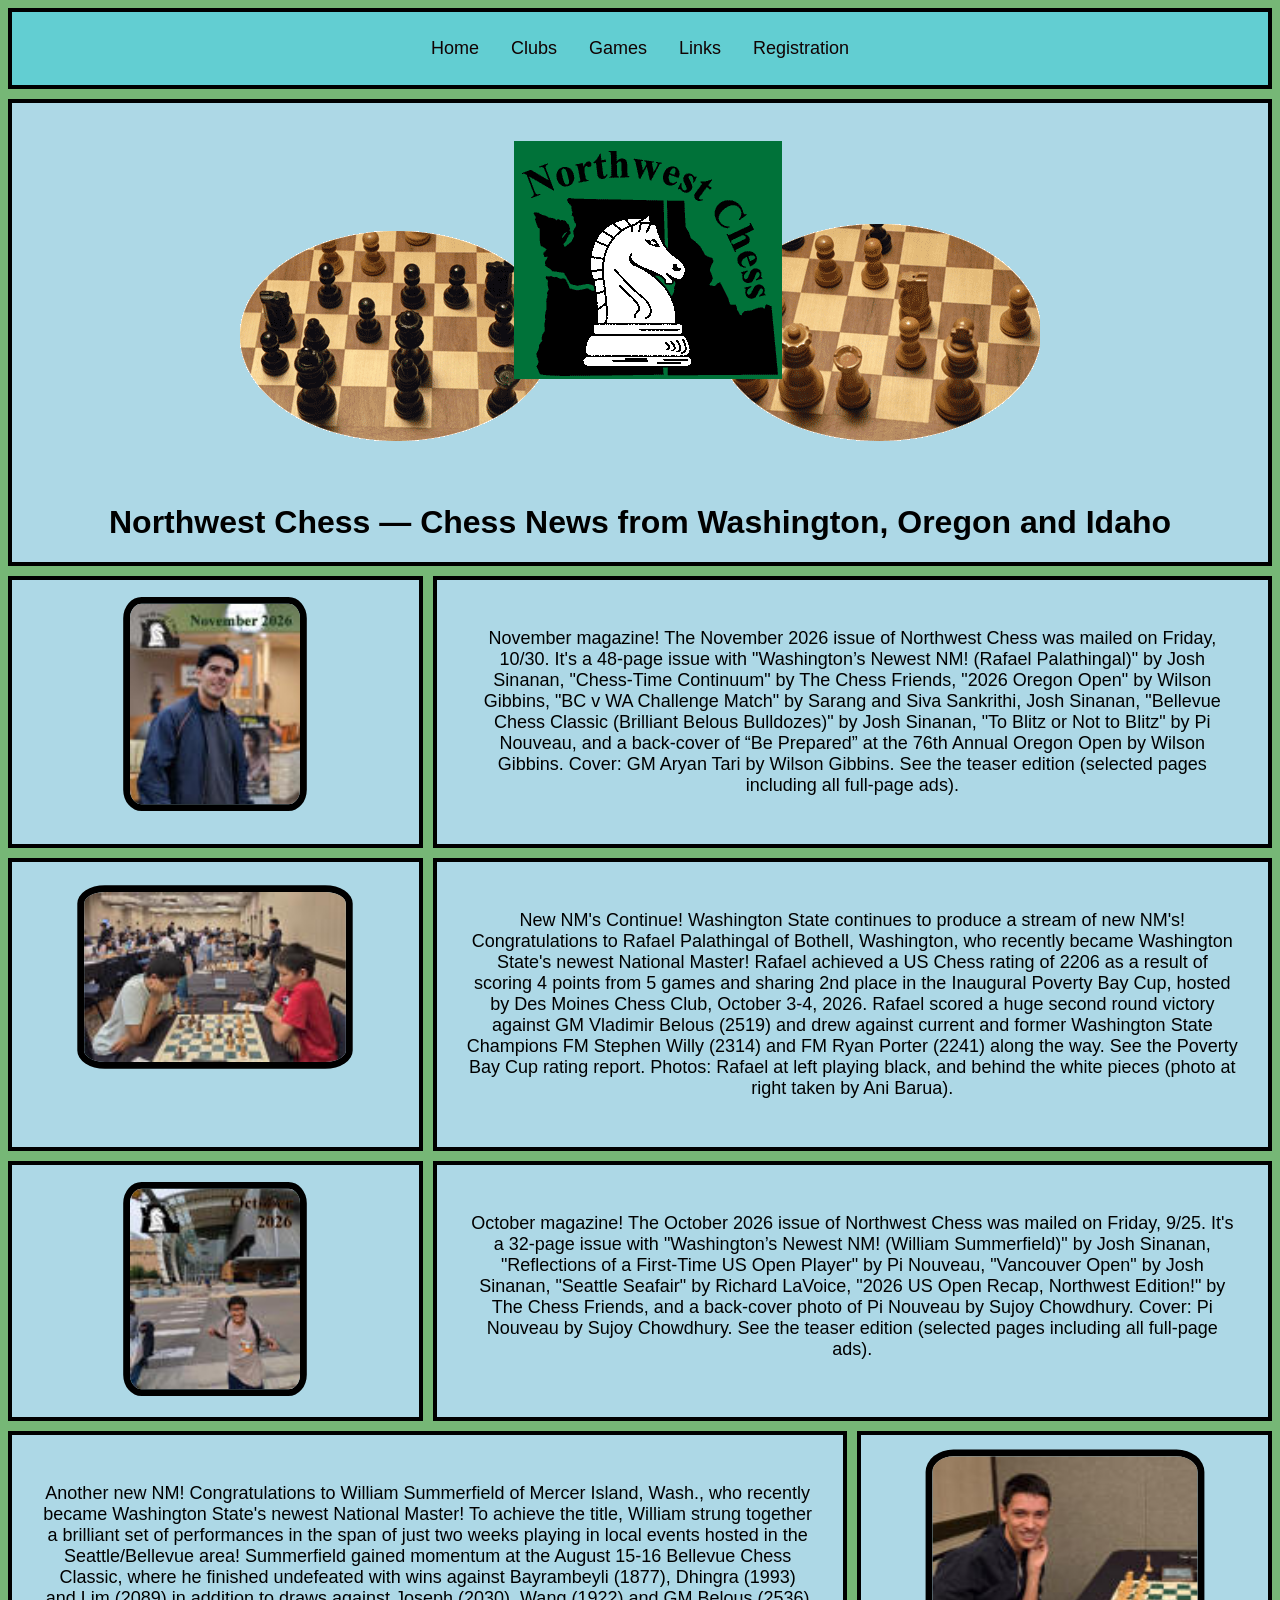
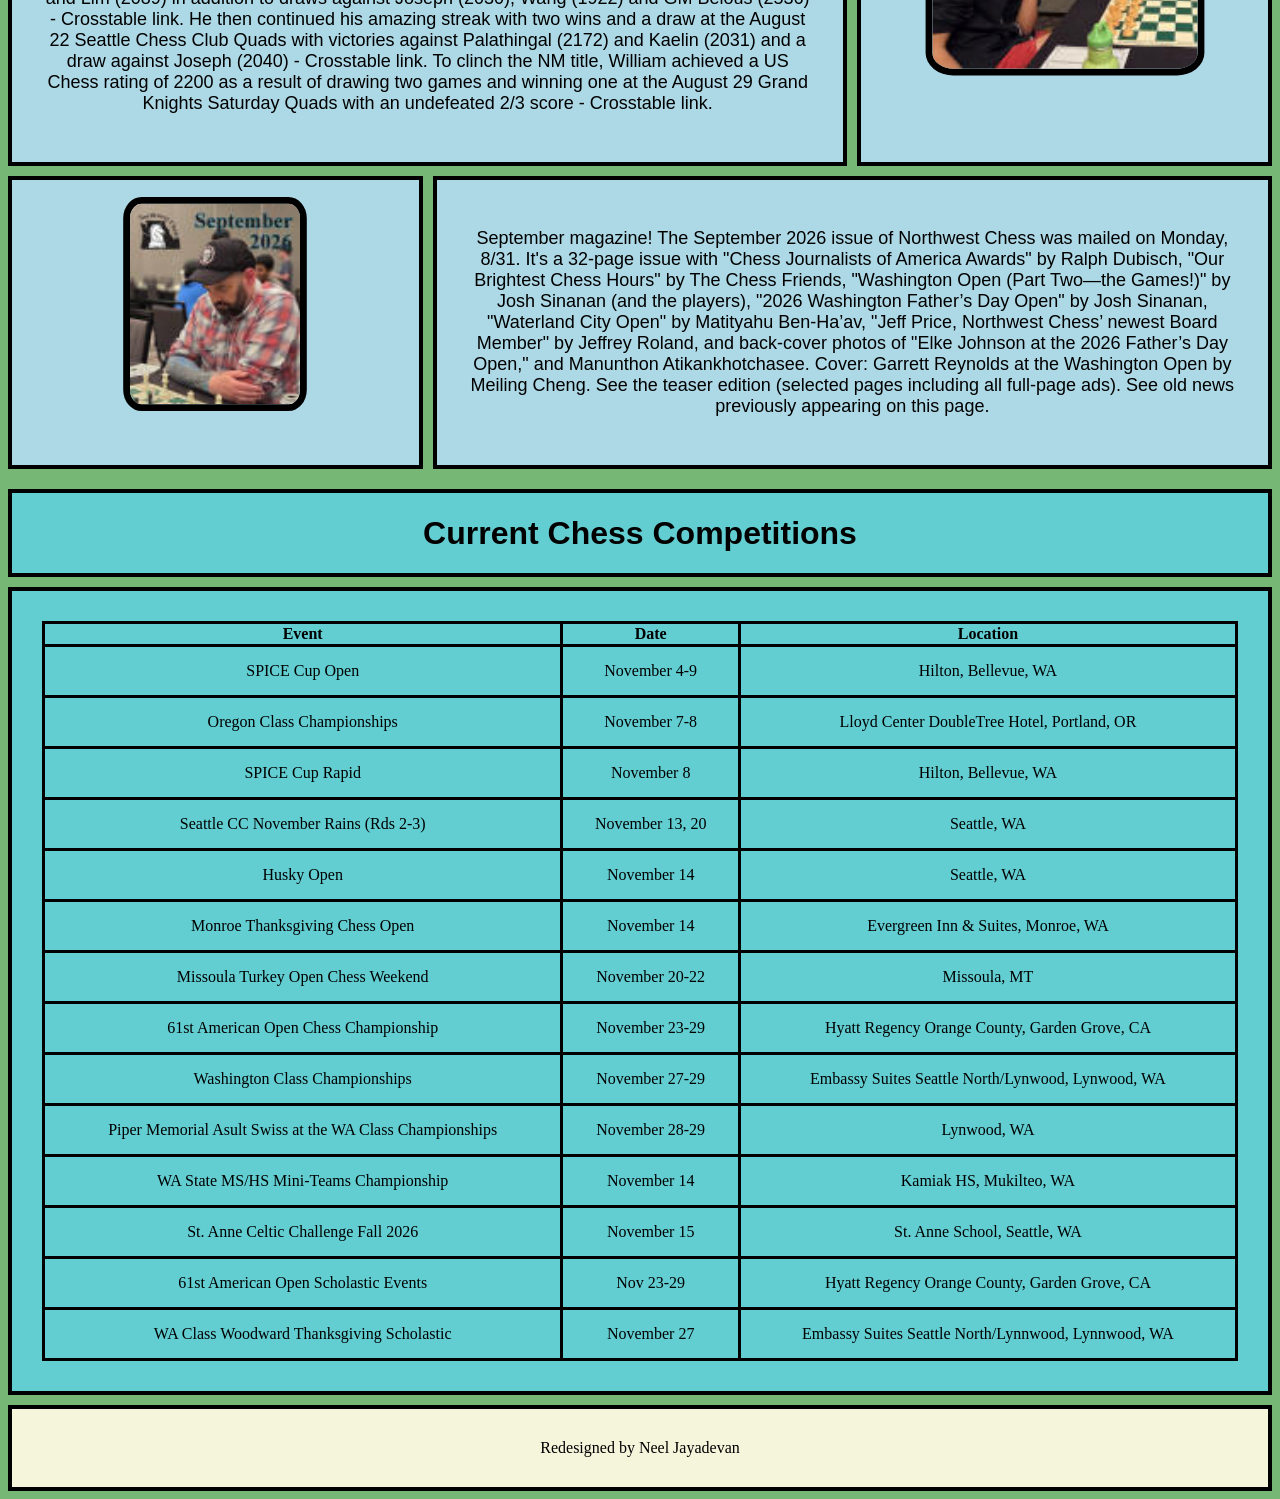
<file: index.html>
<!DOCTYPE html>
<html lang="en">
<head>
    <meta charset="UTF-8">
    <meta name="viewport" content="width=device-width, initial-scale=1.0">
    <title>Welcome to Northwest Chess!</title>
    <link rel="stylesheet" href="css/styleHome.css">
</head>
<body>
    <div class="grid-container">
        <div style="background-color: rgb(98, 206, 210);" class="nav-menu grid-item nav">
            <ul class="nav">
                <li><a href="index.html"><p>Home</p></a></li>
                <li><a href="clubs.html"><p>Clubs</p></a></li>
                <li><a href="games.html"><p>Games</p></a></li>
                <li><a href="links.html"><p>Links</p></a></li>
                <li><a href="registration.html"><p>Registration</p></a></li>
            </ul>
        </div>
        <div class="grid-item main-img"><img class="image1" src="images/NWC_banner.png">
            <h1>Northwest Chess — Chess News from Washington, Oregon and Idaho</h1>
        </div>
        <div class="grid-item main1"><p>November magazine! The November 2026 issue of Northwest Chess was mailed on Friday, 10/30. It's a 48-page issue with "Washington’s Newest NM! (Rafael Palathingal)" by Josh Sinanan, "Chess-Time Continuum" by The Chess Friends, "2026 Oregon Open" by Wilson Gibbins, "BC v WA Challenge Match" by Sarang and Siva Sankrithi, Josh Sinanan, "Bellevue Chess Classic (Brilliant Belous Bulldozes)" by Josh Sinanan, "To Blitz or Not to Blitz" by Pi Nouveau, and a back-cover of “Be Prepared” at the 76th Annual Oregon Open by Wilson Gibbins. Cover: GM Aryan Tari by Wilson Gibbins. See the teaser edition (selected pages including all full-page ads).</p></div>
        <div class="grid-item main2"><p>New NM's Continue! Washington State continues to produce a stream of new NM's! Congratulations to Rafael Palathingal of Bothell, Washington, who recently became Washington State's newest National Master! Rafael achieved a US Chess rating of 2206 as a result of scoring 4 points from 5 games and sharing 2nd place in the Inaugural Poverty Bay Cup, hosted by Des Moines Chess Club, October 3-4, 2026. Rafael scored a huge second round victory against GM Vladimir Belous (2519) and drew against current and former Washington State Champions FM Stephen Willy (2314) and FM Ryan Porter (2241) along the way. See the Poverty Bay Cup rating report. Photos: Rafael at left playing black, and behind the white pieces (photo at right taken by Ani Barua).</p></div>
        <div class="grid-item main3"><p>October magazine! The October 2026 issue of Northwest Chess was mailed on Friday, 9/25. It's a 32-page issue with "Washington’s Newest NM! (William Summerfield)" by Josh Sinanan, "Reflections of a First-Time US Open Player" by Pi Nouveau, "Vancouver Open" by Josh Sinanan, "Seattle Seafair" by Richard LaVoice, "2026 US Open Recap, Northwest Edition!" by The Chess Friends, and a back-cover photo of Pi Nouveau by Sujoy Chowdhury. Cover: Pi Nouveau by Sujoy Chowdhury. See the teaser edition (selected pages including all full-page ads).</p></div>
        <div class="grid-item main4"><p>Another new NM! Congratulations to William Summerfield of Mercer Island, Wash., who recently became Washington State's newest National Master! To achieve the title, William strung together a brilliant set of performances in the span of just two weeks playing in local events hosted in the Seattle/Bellevue area! Summerfield gained momentum at the August 15-16 Bellevue Chess Classic, where he finished undefeated with wins against Bayrambeyli (1877), Dhingra (1993) and Lim (2089) in addition to draws against Joseph (2030), Wang (1922) and GM Belous (2536) - Crosstable link. He then continued his amazing streak with two wins and a draw at the August 22 Seattle Chess Club Quads with victories against Palathingal (2172) and Kaelin (2031) and a draw against Joseph (2040) - Crosstable link. To clinch the NM title, William achieved a US Chess rating of 2200 as a result of drawing two games and winning one at the August 29 Grand Knights Saturday Quads with an undefeated 2/3 score - Crosstable link.</p></div>
        <div class="grid-item main5"><p>September magazine! The September 2026 issue of Northwest Chess was mailed on Monday, 8/31. It's a 32-page issue with "Chess Journalists of America Awards" by Ralph Dubisch, "Our Brightest Chess Hours" by The Chess Friends, "Washington Open (Part Two—the Games!)" by Josh Sinanan (and the players), "2026 Washington Father’s Day Open" by Josh Sinanan, "Waterland City Open" by Matityahu Ben-Ha’av, "Jeff Price, Northwest Chess’ newest Board Member" by Jeffrey Roland, and back-cover photos of "Elke Johnson at the 2026 Father’s Day Open," and Manunthon Atikankhotchasee. Cover: Garrett Reynolds at the Washington Open by Meiling Cheng. See the teaser edition (selected pages including all full-page ads). See old news previously appearing on this page.</p></div>

        <div class="grid-item" style="grid-row: 3; grid-column: 1 / span 1;">
            <img class="sub-images" src="images/image1.jpg" alt="">
        </div>
        <div class="grid-item" style="grid-row: 4; grid-column: 1 / span 1;">
            <img class="sub-images" src="images/image2.jpg" alt="">
        </div>
        <div class="grid-item" style="grid-row: 5; grid-column: 1 / span 1;">
            <img class="sub-images" src="images/image4.jpg" alt="">
        </div>
        <div class="grid-item" style="grid-row: 6; grid-column: 3 / span 1;">
            <img class="sub-images" src="images/image5.jpeg" alt="">
        </div>
        <div class="grid-item" style="grid-row: 7; grid-column: 1 / span 1;">
            <img class="sub-images" src="images/image6.jpg" alt="">
        </div>
        <div class="grid-item headings">
            <h1>Current Chess Competitions</h1>
        </div>
        <div class="grid-item table1">
            <table style="border-collapse: collapse; width: 100%;">
                <tr>
                    <th>Event</th>
                    <th>Date</th>
                    <th>Location</th>
                </tr>
                <tr>
                    <td>SPICE Cup Open</td>
                    <td>November 4-9</td>
                    <td>Hilton, Bellevue, WA</td>
                </tr>
                <tr>
                    <td>Oregon Class Championships</td>
                    <td>November 7-8</td>
                    <td>Lloyd Center DoubleTree Hotel, Portland, OR</td>
                </tr>
                <tr>
                    <td>SPICE Cup Rapid</td>
                    <td>November 8</td>
                    <td>Hilton, Bellevue, WA</td>
                </tr>
                <tr>
                    <td>Seattle CC November Rains (Rds 2-3)</td>
                    <td>November 13, 20</td>
                    <td>Seattle, WA</td>
                </tr>
                <tr>
                    <td>Husky Open</td>
                    <td>November 14</td>
                    <td>Seattle, WA</td>
                </tr>
                <tr>
                    <td>Monroe Thanksgiving Chess Open</td>
                    <td>November 14</td>
                    <td>Evergreen Inn & Suites, Monroe, WA</td>
                </tr>
                <tr>
                    <td>Missoula Turkey Open Chess Weekend</td>
                    <td>November 20-22</td>
                    <td>Missoula, MT</td>
                </tr>
                <tr>
                    <td>61st American Open Chess Championship</td>
                    <td>November 23-29</td>
                    <td>Hyatt Regency Orange County, Garden Grove, CA</td>
                </tr>
                <tr>
                    <td>Washington Class Championships</td>
                    <td>November 27-29</td>
                    <td>Embassy Suites Seattle North/Lynwood, Lynwood, WA</td>
                </tr>
                <tr>
                    <td>Piper Memorial Asult Swiss at the WA Class Championships</td>
                    <td>November 28-29</td>
                    <td>Lynwood, WA</td>
                </tr>
                <tr>
                    <td>WA State MS/HS Mini-Teams Championship</td>
                    <td>November 14</td>
                    <td>Kamiak HS, Mukilteo, WA</td>
                </tr>
                <tr>
                    <td>St. Anne Celtic Challenge Fall 2026</td>
                    <td>November 15</td>
                    <td>St. Anne School, Seattle, WA</td>
                </tr>
                <tr>
                    <td>61st American Open Scholastic Events</td>
                    <td>Nov 23-29</td>
                    <td>Hyatt Regency Orange County, Garden Grove, CA</td>
                </tr>
                <tr>
                    <td>WA Class Woodward Thanksgiving Scholastic</td>
                    <td>November 27</td>
                    <td>Embassy Suites Seattle North/Lynnwood, Lynnwood, WA</td>
                </tr>
            </table>
        </div>
        <div class="footers grid-item">
            <footer>Redesigned by Neel Jayadevan</footer>
        </div>
    </div>
</body>
</html>
</file>
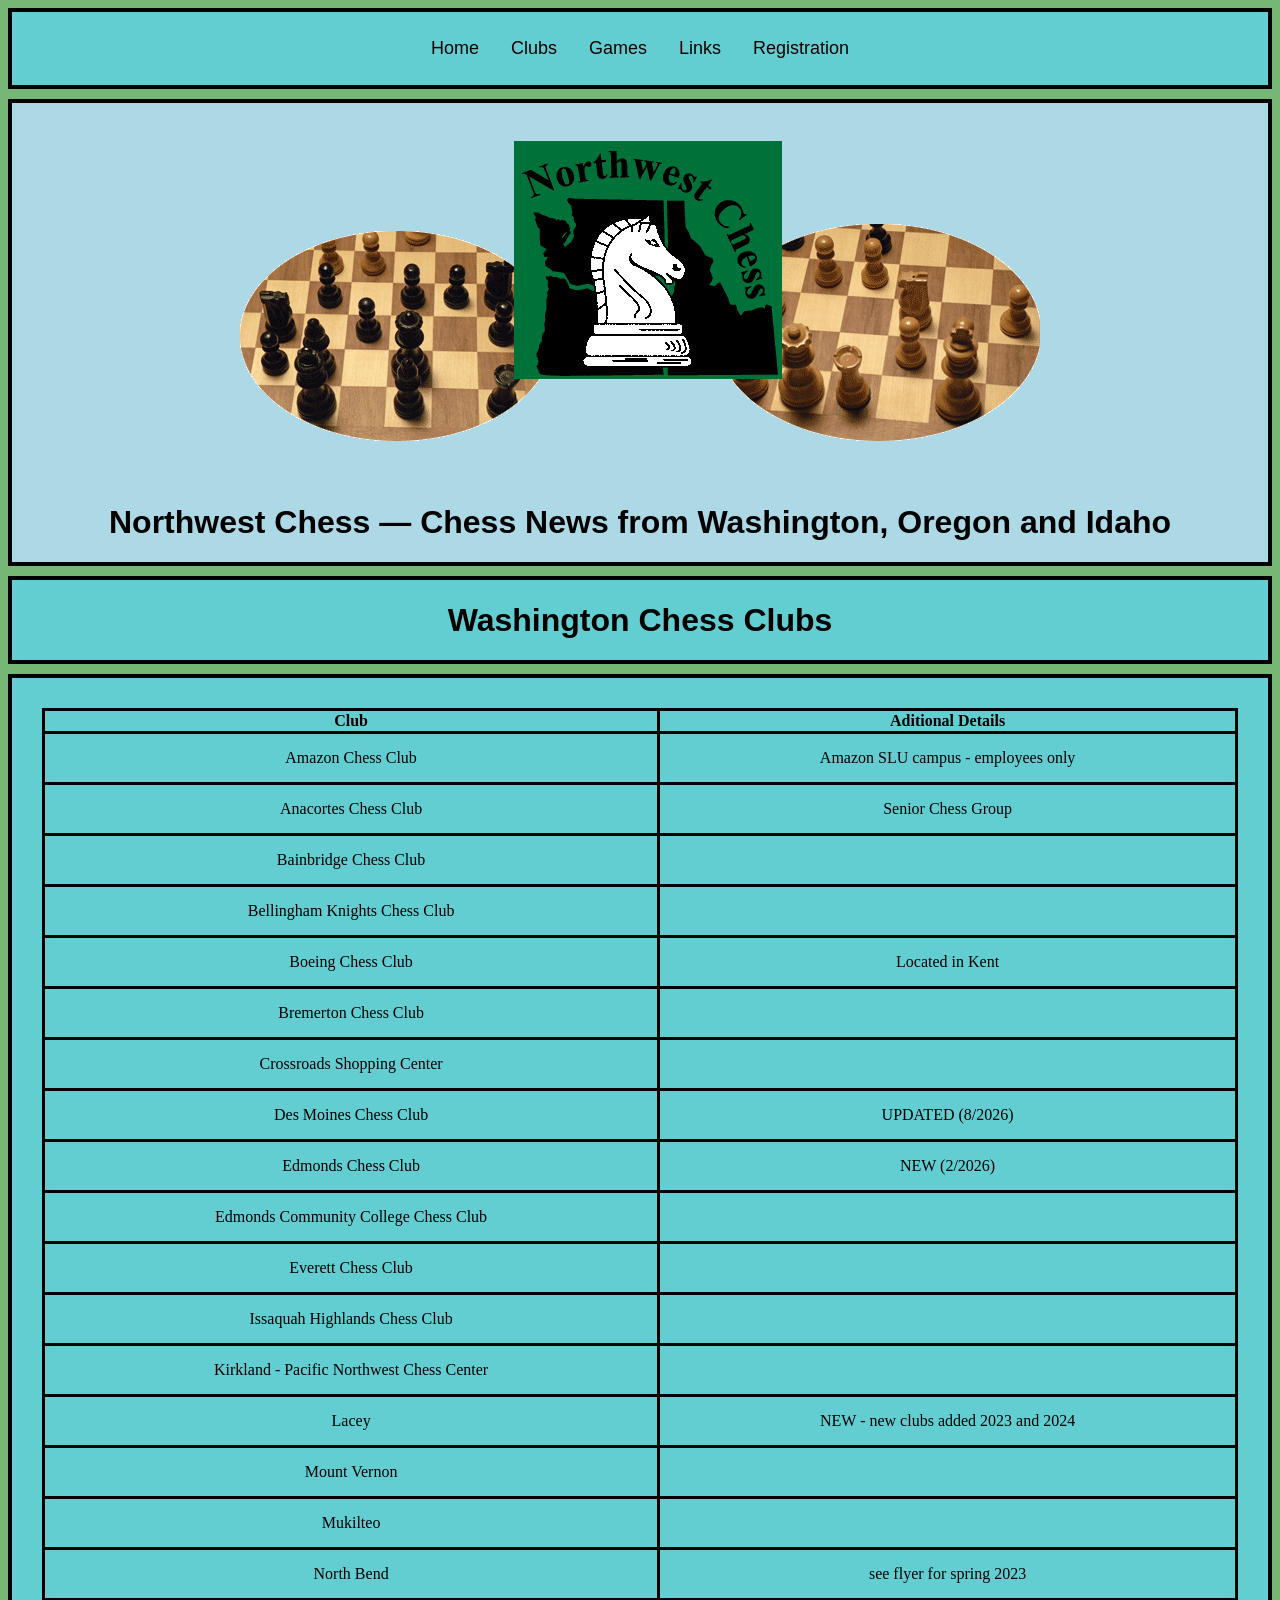
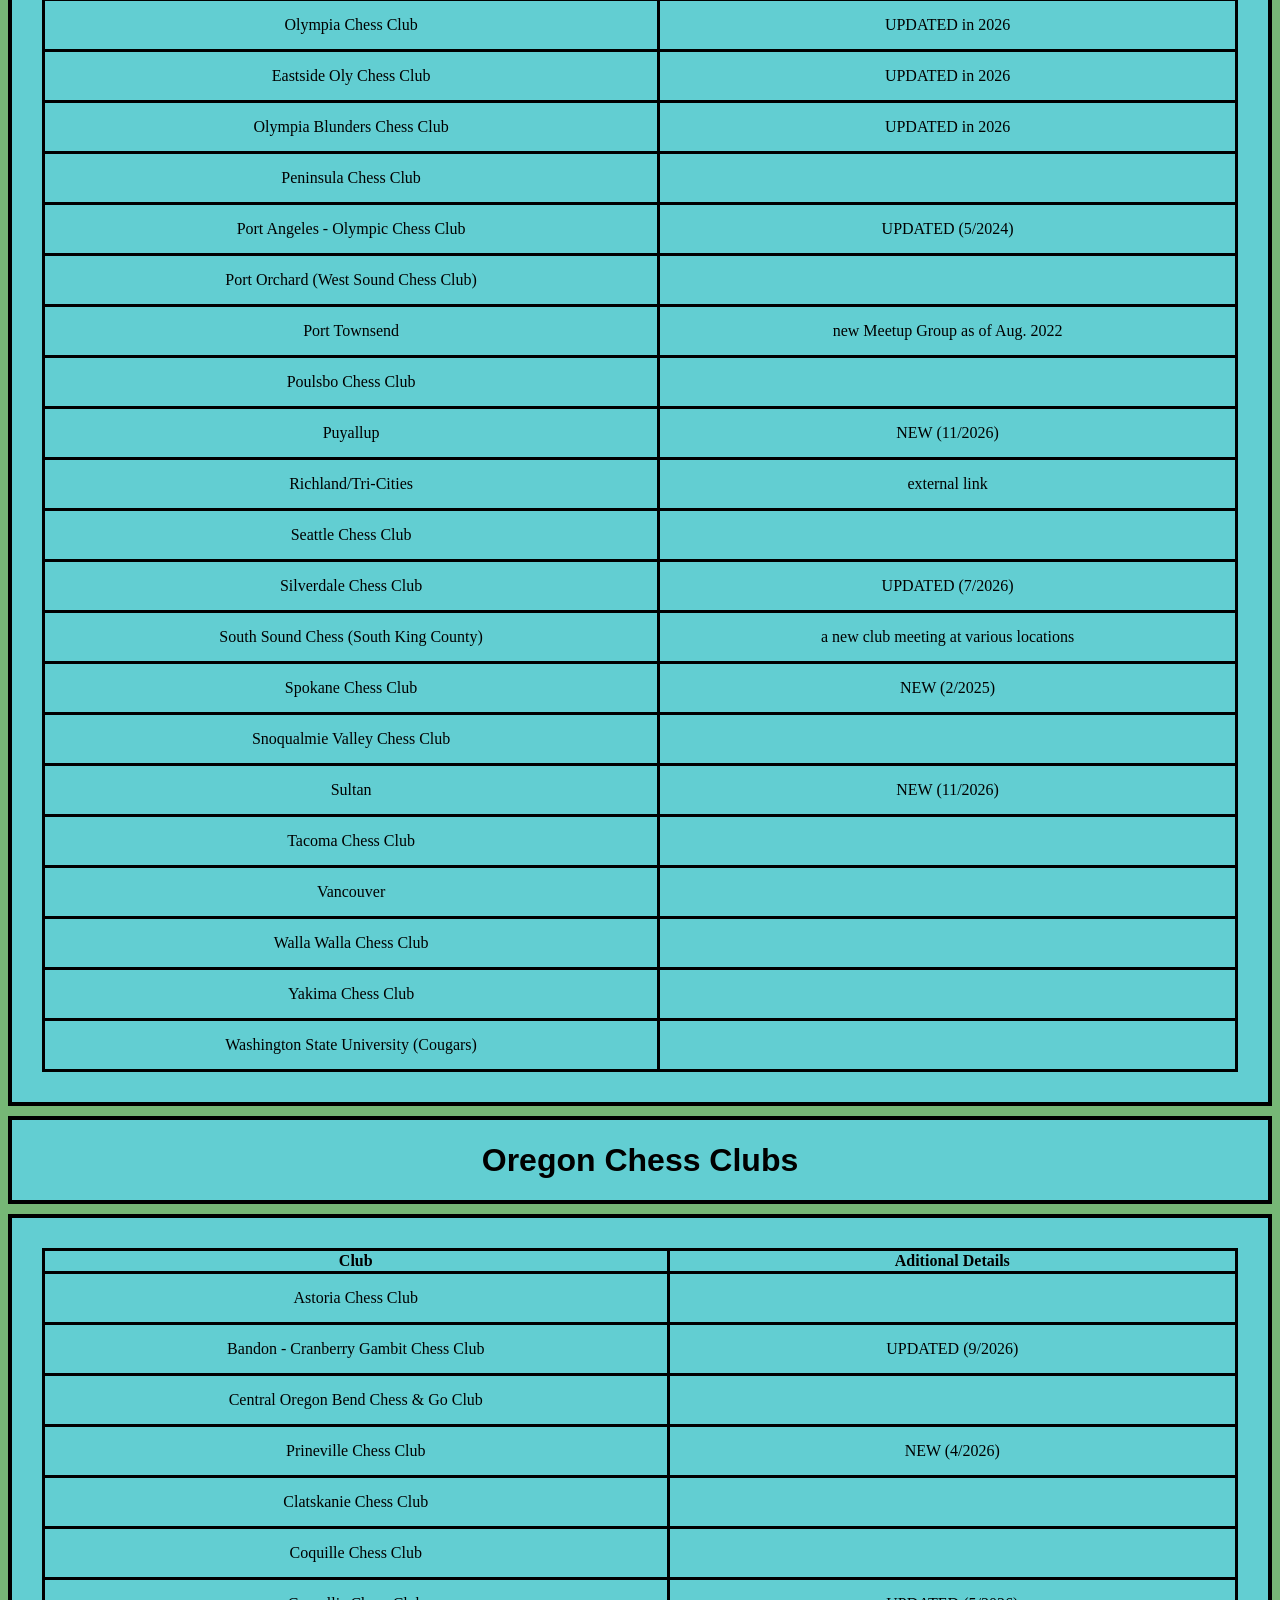
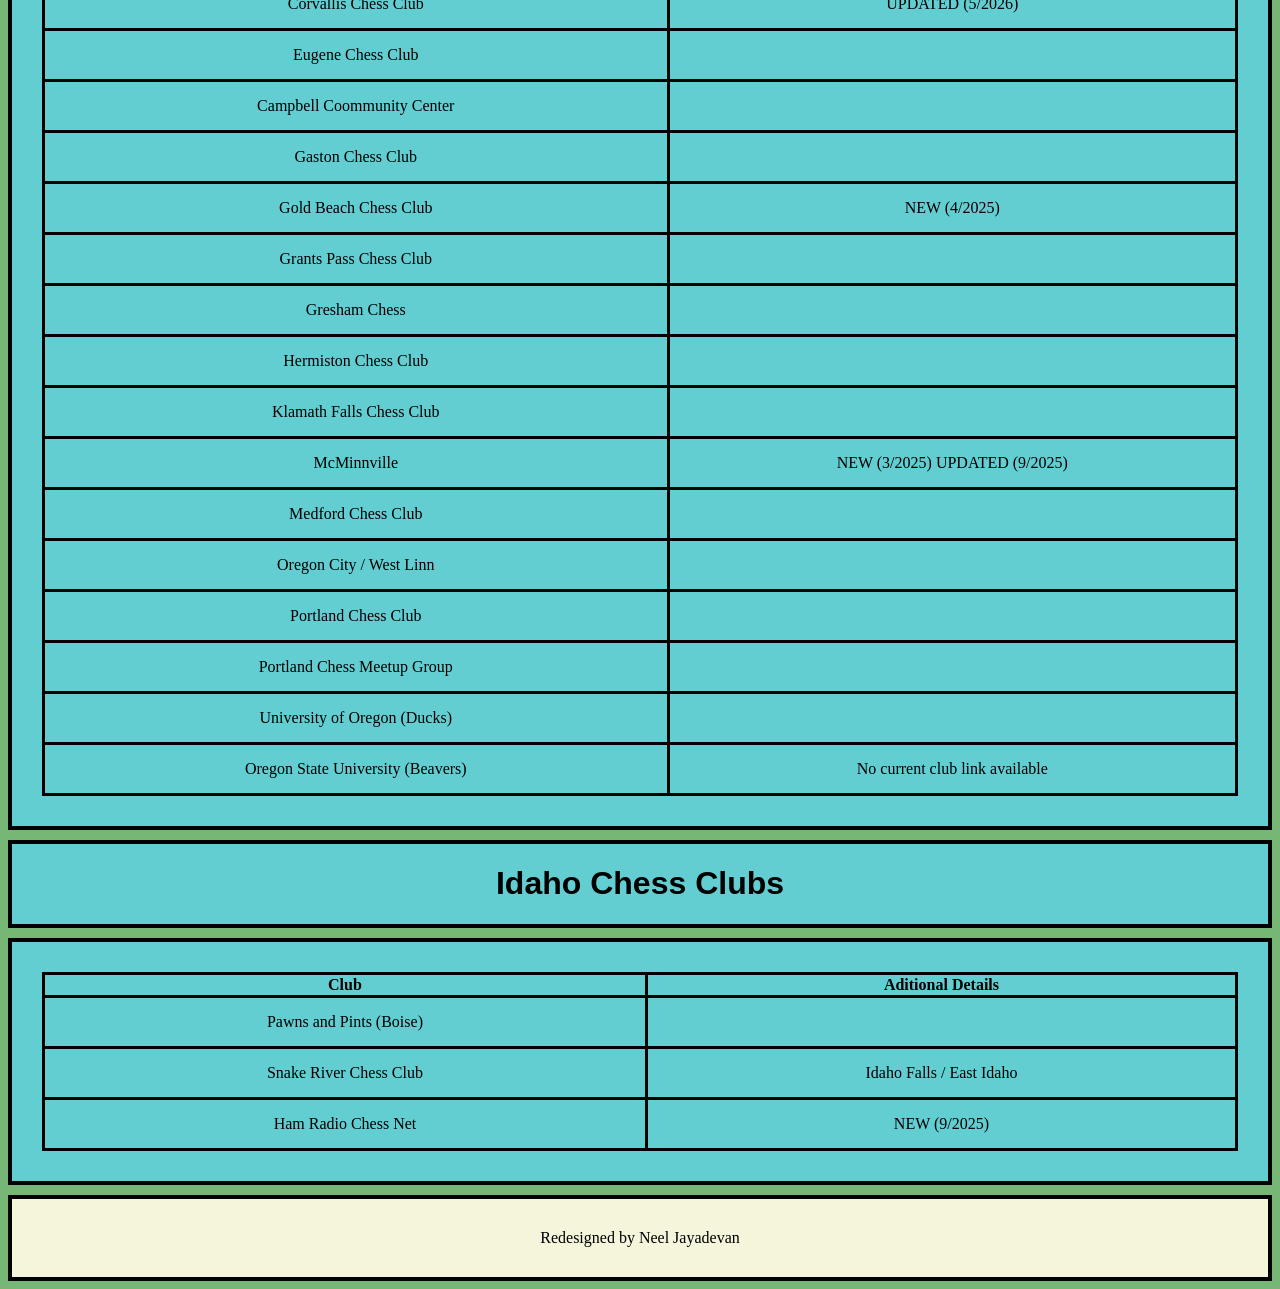
<file: clubs.html>
<!DOCTYPE html>
<html lang="en">
<head>
    <meta charset="UTF-8">
    <meta name="viewport" content="width=device-width, initial-scale=1.0">
    <title>Clubs</title>
    <link rel="stylesheet" href="css/styleClubs.css">
</head>
<body>
    <div class="grid-container">
        <div style="background-color: rgb(98, 206, 210);" class="nav-menu grid-item nav">
            <ul class="nav">
                <li><a href="index.html"><p>Home</p></a></li>
                <li><a href="clubs.html"><p>Clubs</p></a></li>
                <li><a href="games.html"><p>Games</p></a></li>
                <li><a href="links.html"><p>Links</p></a></li>
                <li><a href="registration.html"><p>Registration</p></a></li>
            </ul>
        </div>
        <div class="grid-item main-img"><img class="image1" src="images/NWC_banner.png">
            <h1>Northwest Chess — Chess News from Washington, Oregon and Idaho</h1>
        </div>
        <div class="grid-item headings2">
            <h1>Washington Chess Clubs</h1>
        </div>
        <div class="grid-item table2">
            <table style="border-collapse: collapse; width: 100%;">
                <tr>
                    <th>Club</th>
                    <th>Aditional Details</th>
                </tr>
                <tr>
                    <td>Amazon Chess Club</td>
                    <td>Amazon SLU campus - employees only</td>
                </tr>
                <tr>
                    <td>Anacortes Chess Club</td>
                    <td>Senior Chess Group</td>
                </tr>
                <tr>
                    <td>Bainbridge Chess Club</td>
                    <td></td>
                </tr>
                <tr>
                    <td>Bellingham Knights Chess Club</td>
                    <td></td>
                </tr>
                <tr>
                    <td>Boeing Chess Club</td>
                    <td>Located in Kent</td>
                </tr>
                <tr>
                    <td>Bremerton Chess Club</td>
                    <td></td>
                </tr>
                <tr>
                    <td>Crossroads Shopping Center</td>
                    <td></td>
                </tr>
                <tr>
                    <td>Des Moines Chess Club</td>
                    <td>UPDATED (8/2026)</td>
                </tr>
                <tr>
                    <td>Edmonds Chess Club</td>
                    <td>NEW (2/2026)</td>
                </tr>
                <tr>
                    <td>Edmonds Community College Chess Club</td>
                    <td></td>
                </tr>
                <tr>
                    <td>Everett Chess Club</td>
                    <td></td>
                </tr>
                <tr>
                    <td>Issaquah Highlands Chess Club</td>
                    <td></td>
                </tr>
                <tr>
                    <td>Kirkland - Pacific Northwest Chess Center</td>
                    <td></td>
                </tr>
                <tr>
                    <td>Lacey</td>
                    <td>NEW - new clubs added 2023 and 2024</td>
                </tr>
                <tr>
                    <td>Mount Vernon</td>
                    <td></td>
                </tr>
                <tr>
                    <td>Mukilteo</td>
                    <td></td>
                </tr>
                <tr>
                    <td>North Bend</td>
                    <td>see flyer for spring 2023</td>
                </tr>
                <tr>
                    <td>Olympia Chess Club</td>
                    <td>UPDATED in 2026</td>
                </tr>
                <tr>
                    <td>Eastside Oly Chess Club</td>
                    <td>UPDATED in 2026</td>
                </tr>
                <tr>
                    <td>Olympia Blunders Chess Club</td>
                    <td>UPDATED in 2026</td>
                </tr>
                <tr>
                    <td>Peninsula Chess Club</td>
                    <td></td>
                </tr>
                <tr>
                    <td>Port Angeles - Olympic Chess Club</td>
                    <td>UPDATED (5/2024)</td>
                </tr>
                <tr>
                    <td>Port Orchard (West Sound Chess Club)</td>
                    <td></td>
                </tr>
                <tr>
                    <td>Port Townsend</td>
                    <td>new Meetup Group as of Aug. 2022</td>
                </tr>
                <tr>
                    <td>Poulsbo Chess Club</td>
                    <td></td>
                </tr>
                <tr>
                    <td>Puyallup</td>
                    <td>NEW (11/2026)</td>
                </tr>
                <tr>
                    <td>Richland/Tri-Cities</td>
                    <td>external link</td>
                </tr>
                <tr>
                    <td>Seattle Chess Club</td>
                    <td></td>
                </tr>
                <tr>
                    <td>Silverdale Chess Club</td>
                    <td>UPDATED (7/2026)</td>
                </tr>
                <tr>
                    <td>South Sound Chess (South King County)</td>
                    <td>a new club meeting at various locations</td>
                </tr>
                <tr>
                    <td>Spokane Chess Club</td>
                    <td>NEW (2/2025)</td>
                </tr>
                <tr>
                    <td>Snoqualmie Valley Chess Club</td>
                    <td></td>
                </tr>
                <tr>
                    <td>Sultan</td>
                    <td>NEW (11/2026)</td>
                </tr>
                <tr>
                    <td>Tacoma Chess Club</td>
                    <td></td>
                </tr>
                <tr>
                    <td>Vancouver</td>
                    <td></td>
                </tr>
                <tr>
                    <td>Walla Walla Chess Club</td>
                    <td></td>
                </tr>
                <tr>
                    <td>Yakima Chess Club</td>
                    <td></td>
                </tr>
                <tr>
                    <td>Washington State University (Cougars)</td>
                    <td></td>
                </tr>
            </table>
        </div>
        <div class="grid-item headings3">
            <h1>Oregon Chess Clubs</h1>
        </div>
        <div class="grid-item table3">
            <table style="border-collapse: collapse; width: 100%;">
                <tr>
                    <th>Club</th>
                    <th>Aditional Details</th>
                </tr>
                <tr>
                    <td>Astoria Chess Club</td>
                    <td></td>
                </tr>
                <tr>
                    <td>Bandon - Cranberry Gambit Chess Club</td>
                    <td>UPDATED (9/2026)</td>
                </tr>
                <tr>
                    <td>Central Oregon Bend Chess & Go Club</td>
                    <td></td>
                </tr>
                <tr>
                    <td>Prineville Chess Club</td>
                    <td>NEW (4/2026)</td>
                </tr>
                <tr>
                    <td>Clatskanie Chess Club</td>
                    <td></td>
                </tr>
                <tr>
                    <td>Coquille Chess Club</td>
                    <td></td>
                </tr>
                <tr>
                    <td>Corvallis Chess Club</td>
                    <td>UPDATED (5/2026)</td>
                </tr>
                <tr>
                    <td>Eugene Chess Club</td>
                    <td></td>
                </tr>
                <tr>
                    <td>Campbell Coommunity Center</td>
                    <td></td>
                </tr>
                <tr>
                    <td>Gaston Chess Club</td>
                    <td></td>
                </tr>
                <tr>
                    <td>Gold Beach Chess Club</td>
                    <td>NEW (4/2025)</td>
                </tr>
                <tr>
                    <td>Grants Pass Chess Club</td>
                    <td></td>
                </tr>
                <tr>
                    <td>Gresham Chess</td>
                    <td></td>
                </tr>
                <tr>
                    <td>Hermiston Chess Club</td>
                    <td></td>
                </tr>
                <tr>
                    <td>Klamath Falls Chess Club</td>
                    <td></td>
                </tr>
                <tr>
                    <td>McMinnville</td>
                    <td>NEW (3/2025) UPDATED (9/2025)</td>
                </tr>
                <tr>
                    <td>Medford Chess Club</td>
                    <td></td>
                </tr>
                <tr>
                    <td>Oregon City / West Linn</td>
                    <td></td>
                </tr>
                <tr>
                    <td>Portland Chess Club</td>
                    <td></td>
                </tr>
                <tr>
                    <td>Portland Chess Meetup Group</td>
                    <td></td>
                </tr>
                <tr>
                    <td>University of Oregon (Ducks)</td>
                    <td></td>
                </tr>
                <tr>
                    <td>Oregon State University (Beavers)</td>
                    <td>No current club link available</td>
                </tr>
            </table>
        </div>



        <div class="grid-item headings4">
            <h1>Idaho Chess Clubs</h1>
        </div>
        <div class="grid-item table4">
            <table style="border-collapse: collapse; width: 100%;">
                <tr>
                    <th>Club</th>
                    <th>Aditional Details</th>
                </tr>
                <tr>
                    <td>Pawns and Pints (Boise)</td>
                    <td></td>
                </tr>
                <tr>
                    <td>Snake River Chess Club</td>
                    <td>Idaho Falls / East Idaho</td>
                </tr>
                <tr>
                    <td>Ham Radio Chess Net</td>
                    <td>NEW (9/2025)</td>
                </tr>
            </table>
        </div>
        <div class="footers grid-item" style="grid-row: 9;">
            <footer>Redesigned by Neel Jayadevan</footer>
        </div>
    </div>
</body>
</html>
</file>
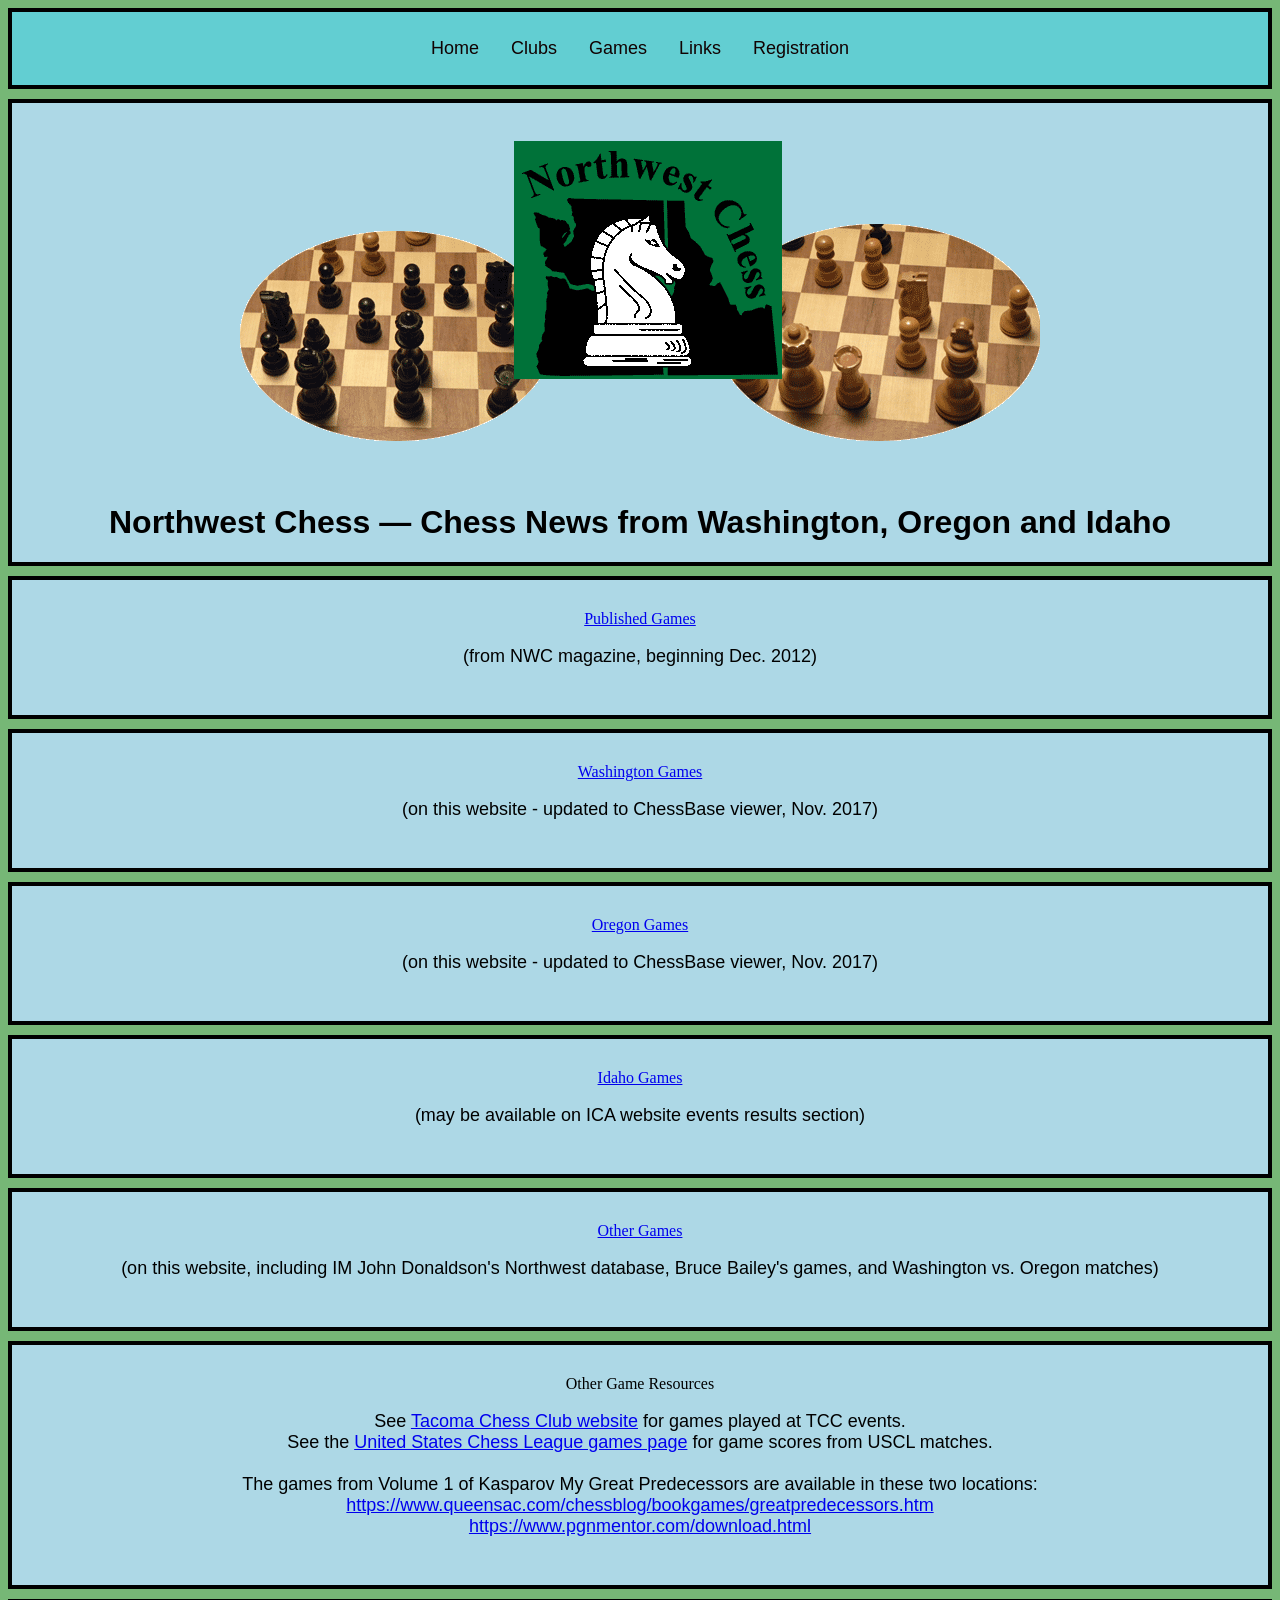
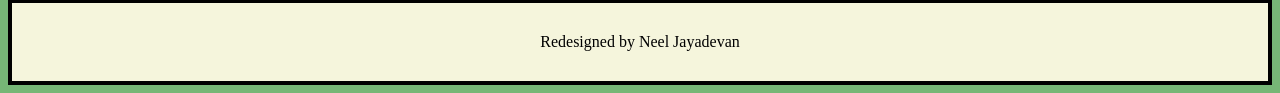
<file: games.html>
<!DOCTYPE html>
<html lang="en">
<head>
    <meta charset="UTF-8">
    <meta name="viewport" content="width=device-width, initial-scale=1.0">
    <title>Games</title>
    <link rel="stylesheet" href="css/style.css">
</head>
<body>
    <div class="grid-container">
        <div style="background-color: rgb(98, 206, 210);" class="nav-menu grid-item nav">
            <ul class="nav">
                <li><a href="index.html"><p>Home</p></a></li>
                <li><a href="clubs.html"><p>Clubs</p></a></li>
                <li><a href="games.html"><p>Games</p></a></li>
                <li><a href="links.html"><p>Links</p></a></li>
                <li><a href="registration.html"><p>Registration</p></a></li>
            </ul>
        </div>
        <div class="grid-item main-img"><img class="image1" src="images/NWC_banner.png">
            <h1>Northwest Chess — Chess News from Washington, Oregon and Idaho</h1>
        </div>
        <div class="grid-item main11"><a href="https://nwchess.com/articles/games/published/published_games.htm" target="_blank" rel="noopener noreferrer">Published Games</a><p>(from NWC magazine, beginning Dec. 2012)</p></div>
        <div class="grid-item main22"><a href="https://nwchess.com/articles/games/WA_games_cb.htm" target="_blank" rel="noopener noreferrer">Washington Games</a><p>(on this website - updated to ChessBase viewer, Nov. 2017)</p></div>
        <div class="grid-item main33"><a href="https://nwchess.com/articles/games/OR_games_cb.htm" target="_blank" rel="noopener noreferrer">Oregon Games</a><p>(on this website - updated to ChessBase viewer, Nov. 2017)</p></div>
        <div class="grid-item main44"><a href="https://idahochess.net/">Idaho Games</a><p>(may be available on ICA website events results section)</p></div>
        <div class="grid-item main55"><a href="https://nwchess.com/articles/games/other_games.htm" target="_blank" rel="noopener noreferrer">Other Games</a><p>(on this website, including IM John Donaldson's Northwest database, Bruce Bailey's games, and Washington vs. Oregon matches)</p></div>
        <div class="grid-item main66">Other Game Resources<p>See <a href="http://tacomachess.org/" target="_blank" rel="noopener noreferrer">Tacoma Chess Club website</a> for games played at TCC events.<br>See the <a href="https://new.uschess.org/" target="_blank" rel="noopener noreferrer">United States Chess League games page</a> for game scores from USCL matches.<br><br>The games from Volume 1 of Kasparov My Great Predecessors are available in these two locations:<br><a href="https://www.queensac.com/chessblog/bookgames/greatpredecessors.htm" target="_blank" rel="noopener noreferrer">https://www.queensac.com/chessblog/bookgames/greatpredecessors.htm</a><br><a href="https://www.pgnmentor.com/download.html" target="_blank" rel="noopener noreferrer">https://www.pgnmentor.com/download.html</a></p></div>
        <div class="footers grid-item" style="grid-row: 9;">
            <footer>Redesigned by Neel Jayadevan</footer>
        </div>
    </div>
</body>
</html>
</file>
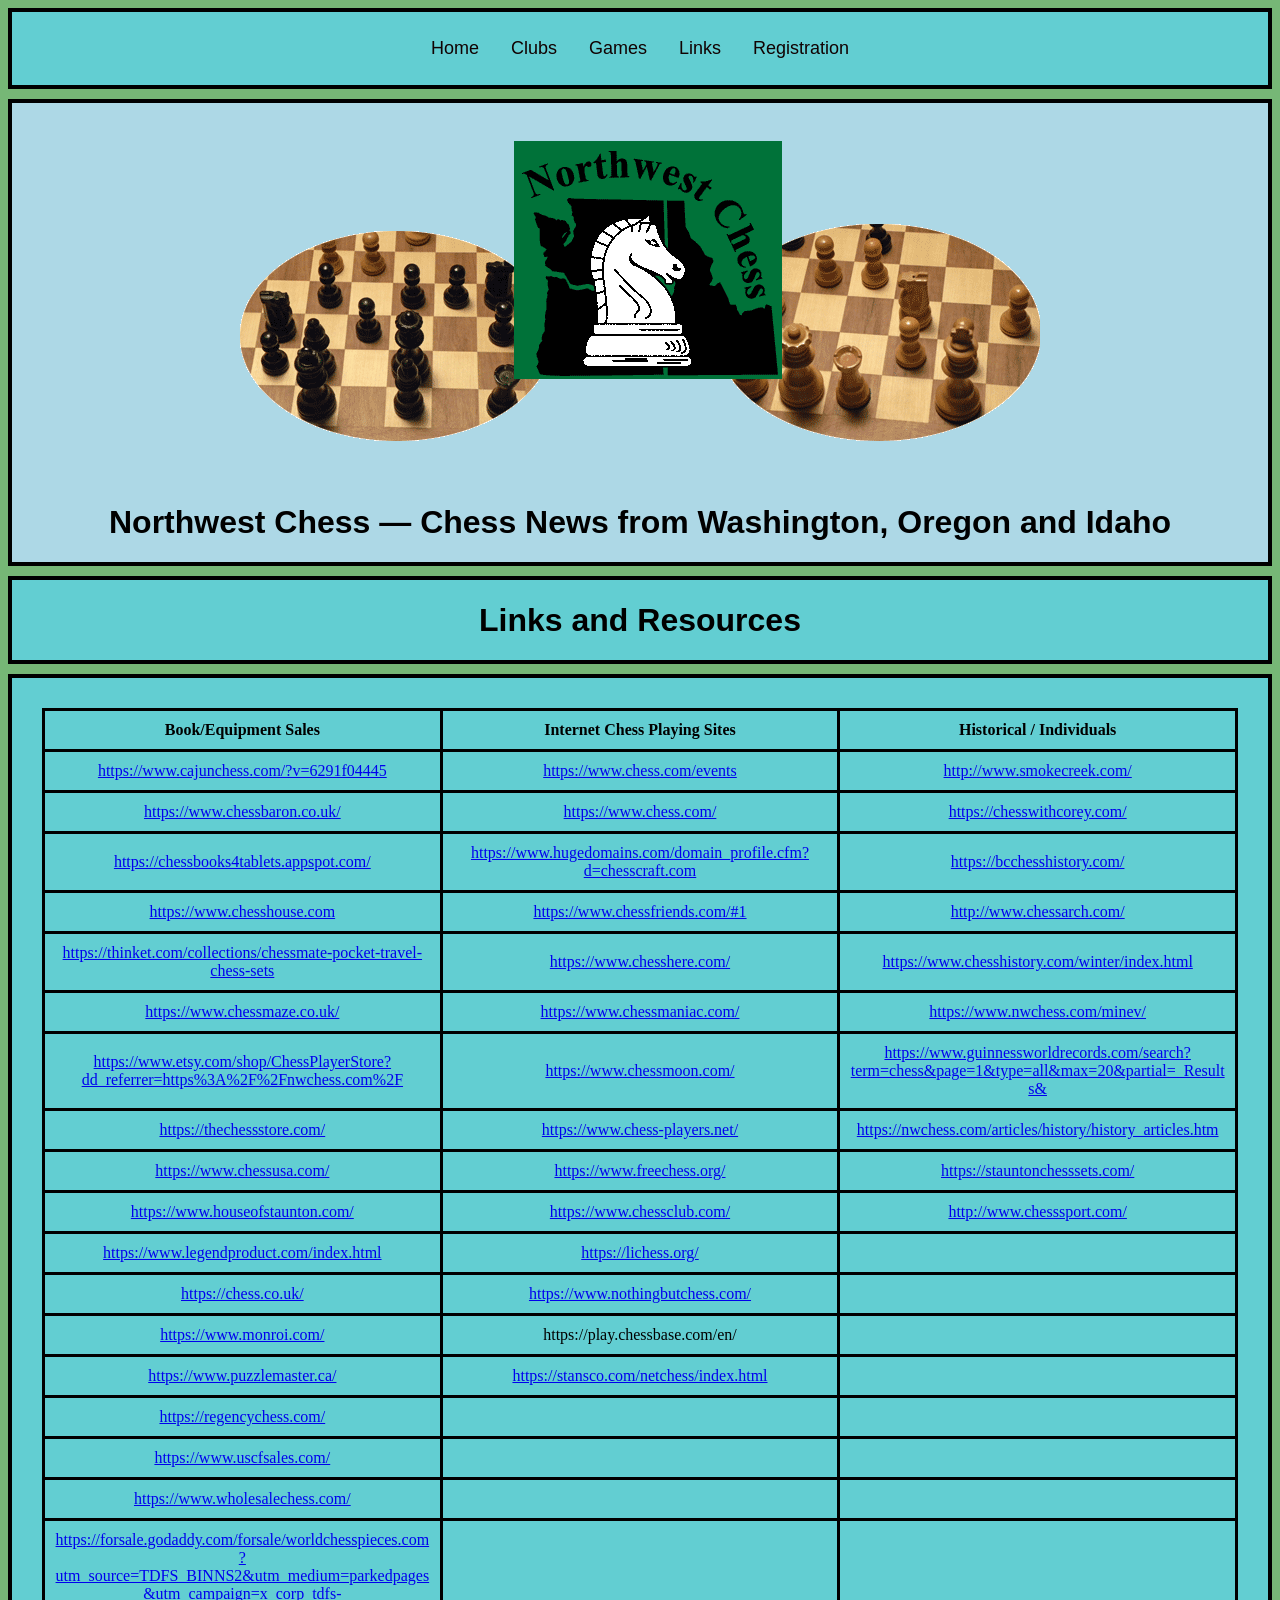
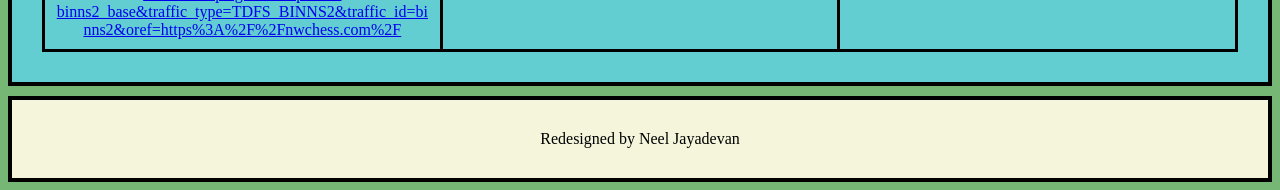
<file: links.html>
<!DOCTYPE html>
<html lang="en">
<head>
    <meta charset="UTF-8">
    <meta name="viewport" content="width=device-width, initial-scale=1.0">
    <title>Links</title>
    <link rel="stylesheet" href="css/style.css">
</head>
<body>
    <div class="grid-container">
        <div style="background-color: rgb(98, 206, 210);" class="nav-menu grid-item nav">
            <ul class="nav">
                <li><a href="index.html"><p>Home</p></a></li>
                <li><a href="clubs.html"><p>Clubs</p></a></li>
                <li><a href="games.html"><p>Games</p></a></li>
                <li><a href="links.html"><p>Links</p></a></li>
                <li><a href="registration.html"><p>Registration</p></a></li>
            </ul>
        </div>
        <div class="grid-item main-img"><img class="image1" src="images/NWC_banner.png">
            <h1>Northwest Chess — Chess News from Washington, Oregon and Idaho</h1>
        </div>
        <div class="grid-item headings11">
            <h1>Links and Resources</h1>
        </div>
        <div class="grid-item table11">
            <table>
                <tr>
                    <th>Book/Equipment Sales</th>
                    <th>Internet Chess Playing Sites</th>
                    <th>Historical / Individuals</th>
                </tr>
                <tr>
                    <td><a href="https://www.cajunchess.com/?v=6291f04445" target="_blank" rel="noopener noreferrer">https://www.cajunchess.com/?v=6291f04445</a></td>
                    <td><a href="https://www.chess.com/events" target="_blank" rel="noopener noreferrer">https://www.chess.com/events</a></td>
                    <td><a href="http://www.smokecreek.com/" target="_blank" rel="noopener noreferrer">http://www.smokecreek.com/</a></td>
                </tr>
                <tr>
                    <td><a href="https://www.chessbaron.co.uk/" target="_blank" rel="noopener noreferrer">https://www.chessbaron.co.uk/</a></td>
                    <td><a href="https://www.chess.com/" target="_blank" rel="noopener noreferrer">https://www.chess.com/</a></td>
                    <td><a href="https://chesswithcorey.com/" target="_blank" rel="noopener noreferrer">https://chesswithcorey.com/</a></td>
                </tr>
                <tr>
                    <td><a href="https://chessbooks4tablets.appspot.com/" target="_blank" rel="noopener noreferrer">https://chessbooks4tablets.appspot.com/</a></td>
                    <td><a href="https://www.hugedomains.com/domain_profile.cfm?d=chesscraft.com" target="_blank" rel="noopener noreferrer">https://www.hugedomains.com/domain_profile.cfm?d=chesscraft.com</a></td>
                    <td><a href="https://bcchesshistory.com/" target="_blank" rel="noopener noreferrer">https://bcchesshistory.com/</a></td>
                </tr>
                <tr>
                    <td><a href="https://www.chesshouse.com/" target="_blank" rel="noopener noreferrer">https://www.chesshouse.com</a></td>
                    <td><a href="https://www.chessfriends.com/#1" target="_blank" rel="noopener noreferrer">https://www.chessfriends.com/#1</a></td>
                    <td><a href="http://www.chessarch.com/" target="_blank" rel="noopener noreferrer">http://www.chessarch.com/</a></td>
                </tr>
                <tr>
                    <td><a href="https://thinket.com/collections/chessmate-pocket-travel-chess-sets" target="_blank" rel="noopener noreferrer">https://thinket.com/collections/chessmate-pocket-travel-chess-sets</a></td>
                    <td><a href="https://www.chesshere.com/" target="_blank" rel="noopener noreferrer">https://www.chesshere.com/</a></td>
                    <td><a href="https://www.chesshistory.com/winter/index.html" target="_blank" rel="noopener noreferrer">https://www.chesshistory.com/winter/index.html</a></td>
                </tr>
                <tr>
                    <td><a href="https://www.chessmaze.co.uk/" target="_blank" rel="noopener noreferrer">https://www.chessmaze.co.uk/</a></td>
                    <td><a href="https://www.chessmaniac.com/" target="_blank" rel="noopener noreferrer">https://www.chessmaniac.com/</a></td>
                    <td><a href="https://www.nwchess.com/minev/" target="_blank" rel="noopener noreferrer">https://www.nwchess.com/minev/</a></td>
                </tr>
                <tr>
                    <td><a href="https://www.etsy.com/shop/ChessPlayerStore?dd_referrer=https%3A%2F%2Fnwchess.com%2F" target="_blank" rel="noopener noreferrer">https://www.etsy.com/shop/ChessPlayerStore?dd_referrer=https%3A%2F%2Fnwchess.com%2F</a></td>
                    <td><a href="https://www.chessmoon.com/" target="_blank" rel="noopener noreferrer">https://www.chessmoon.com/</a></td>
                    <td><a href="https://www.guinnessworldrecords.com/search?term=chess&page=1&type=all&max=20&partial=_Results&" target="_blank" rel="noopener noreferrer">https://www.guinnessworldrecords.com/search?term=chess&page=1&type=all&max=20&partial=_Results&</a></td>
                </tr>
                <tr>
                    <td><a href="https://thechessstore.com/" target="_blank" rel="noopener noreferrer">https://thechessstore.com/</a></td>
                    <td><a href="https://www.chess-players.net/" target="_blank" rel="noopener noreferrer">https://www.chess-players.net/</a></td>
                    <td><a href="https://nwchess.com/articles/history/history_articles.htm" target="_blank" rel="noopener noreferrer">https://nwchess.com/articles/history/history_articles.htm</a></td>
                </tr>
                <tr>
                    <td><a href="https://www.chessusa.com/" target="_blank" rel="noopener noreferrer">https://www.chessusa.com/</a></td>
                    <td><a href="https://www.freechess.org/" target="_blank" rel="noopener noreferrer">https://www.freechess.org/</a></td>
                    <td><a href="https://stauntonchesssets.com/" target="_blank" rel="noopener noreferrer">https://stauntonchesssets.com/</a></td>
                </tr>
                <tr>
                    <td><a href="https://www.houseofstaunton.com/" target="_blank" rel="noopener noreferrer">https://www.houseofstaunton.com/</a></td>
                    <td><a href="https://www.chessclub.com/" target="_blank" rel="noopener noreferrer">https://www.chessclub.com/</a></td>
                    <td><a href="http://www.chesssport.com/" target="_blank" rel="noopener noreferrer">http://www.chesssport.com/</a></td>
                </tr>
                <tr>
                    <td><a href="https://www.legendproduct.com/index.html" target="_blank" rel="noopener noreferrer">https://www.legendproduct.com/index.html</a></td>
                    <td><a href="https://lichess.org/" target="_blank" rel="noopener noreferrer">https://lichess.org/</a></td>
                    <td><a href=""></a></td>
                </tr>
                <tr>
                    <td><a href="https://chess.co.uk/" target="_blank" rel="noopener noreferrer">https://chess.co.uk/</a></td>
                    <td><a href="https://www.nothingbutchess.com/" target="_blank" rel="noopener noreferrer">https://www.nothingbutchess.com/</a></td>
                    <td><a href=""></a></td>
                </tr>
                <tr>
                    <td><a href="https://www.monroi.com/" target="_blank" rel="noopener noreferrer">https://www.monroi.com/</a></td>
                    <td><a href="https://play.chessbase.com/en/" target="_blank" rel="noopener noreferrer"></a>https://play.chessbase.com/en/</td>
                    <td><a href=""></a></td>
                </tr>
                <tr>
                    <td><a href="https://www.puzzlemaster.ca/" target="_blank" rel="noopener noreferrer">https://www.puzzlemaster.ca/</a></td>
                    <td><a href="https://stansco.com/netchess/index.html" target="_blank" rel="noopener noreferrer">https://stansco.com/netchess/index.html</a></td>
                    <td><a href=""></a></td>
                </tr>
                <tr>
                    <td><a href="https://regencychess.com/" target="_blank" rel="noopener noreferrer">https://regencychess.com/</a></td>
                    <td><a href=""></a></td>
                    <td><a href=""></a></td>
                </tr>
                <tr>
                    <td><a href="https://www.uscfsales.com/" target="_blank" rel="noopener noreferrer">https://www.uscfsales.com/</a></td>
                    <td><a href=""></a></td>
                    <td><a href=""></a></td>
                </tr>
                <tr>
                    <td><a href="https://www.wholesalechess.com/" target="_blank" rel="noopener noreferrer">https://www.wholesalechess.com/</a></td>
                    <td><a href=""></a></td>
                    <td><a href=""></a></td>
                </tr>
                <tr>
                    <td><a href="https://forsale.godaddy.com/forsale/worldchesspieces.com?utm_source=TDFS_BINNS2&utm_medium=parkedpages&utm_campaign=x_corp_tdfs-binns2_base&traffic_type=TDFS_BINNS2&traffic_id=binns2&oref=https%3A%2F%2Fnwchess.com%2F" target="_blank" rel="noopener noreferrer">https://forsale.godaddy.com/forsale/worldchesspieces.com?utm_source=TDFS_BINNS2&utm_medium=parkedpages&utm_campaign=x_corp_tdfs-binns2_base&traffic_type=TDFS_BINNS2&traffic_id=binns2&oref=https%3A%2F%2Fnwchess.com%2F</a></td>
                    <td><a href=""></a></td>
                    <td><a href=""></a></td>
                </tr>
            </table>
        </div>
        <div class="footers grid-item" style="grid-row: 5;">
            <footer>Redesigned by Neel Jayadevan</footer>
        </div>
    </div>
</body>
</html>
</file>
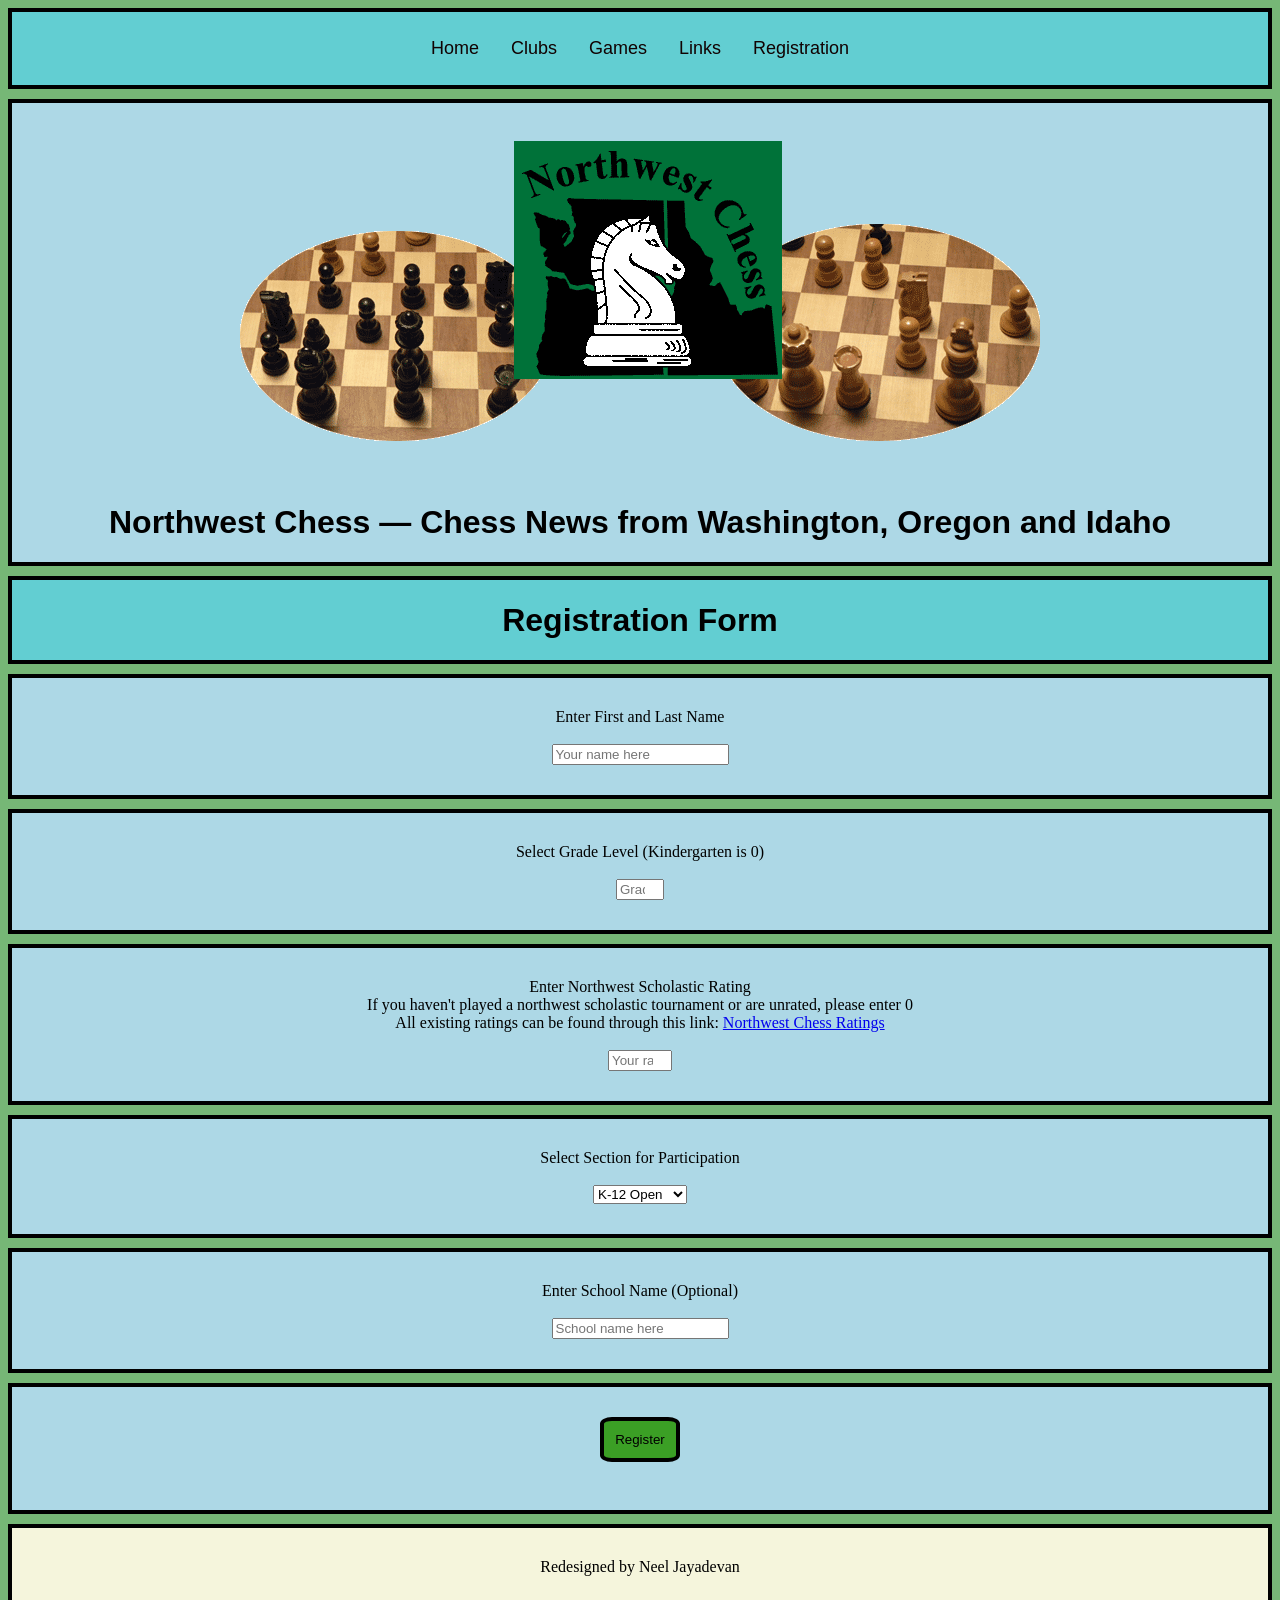
<file: registration.html>
<!DOCTYPE html>
<html lang="en">
<head>
    <meta charset="UTF-8">
    <meta name="viewport" content="width=device-width, initial-scale=1.0">
    <title>Registration</title>
    <link rel="stylesheet" href="css/style.css">
</head>
<body>
    <div class="grid-container">
        <div style="background-color: rgb(98, 206, 210);" class="nav-menu grid-item nav">
            <ul class="nav">
                <li><a href="index.html"><p>Home</p></a></li>
                <li><a href="clubs.html"><p>Clubs</p></a></li>
                <li><a href="games.html"><p>Games</p></a></li>
                <li><a href="links.html"><p>Links</p></a></li>
                <li><a href="registration.html"><p>Registration</p></a></li>
            </ul>
        </div>
        <div class="grid-item main-img"><img class="image1" src="images/NWC_banner.png">
            <h1>Northwest Chess — Chess News from Washington, Oregon and Idaho</h1>
        </div>
        <div class="grid-item headings2">
            <h1>Registration Form</h1>
        </div>
        <div class="grid-item main111">
            <label for="names">Enter First and Last Name</label>
            <br>
            <br>
            <input type="text" id="names" name="names" placeholder="Your name here">
        </div>
        <div class="grid-item main222">
            <label for="grade">Select Grade Level (Kindergarten is 0)</label>
            <br>
            <br>
            <input type="number" id="grade" name="grade" min="0" max="12" step="1" placeholder="Grade">
        </div>
        <div class="grid-item main333">
            <label for="rating">Enter Northwest Scholastic Rating<br>If you haven't played a northwest scholastic tournament or are unrated, please enter 0<br> All existing ratings can be found through this link: <a href="https://ratingsnw.com/ratings.html?utm_source=chatgpt.com">Northwest Chess Ratings</a></label>
            <br>
            <br>
            <input type="number" id="rating" name="rating" min="0" max="2500" step="1" placeholder="Your rating here">
        </div>
        <div class="grid-item main444">
            <label for="section">Select Section for Participation</label>
            <br>
            <br>
            <select id="section" name="section">
                <option value="1">K-12 Open</option>
                <option value="2">K-12 U800</option>
                <option value="3">K-12 U1000</option>
                <option value="4">K-12 U1200</option>
                <option value="5">K-3 Open</option>
                <option value="6">K-3 U800</option>
                <option value="7">K-3 U1000</option>
                <option value="8">K-3 U1200</option>
                <option value="9">K-5 Open</option>
                <option value="10">K-5 U800</option>
                <option value="11">K-5 U1000</option>
                <option value="12">K-5 U1200</option>
                <option value="13">6-8 Open</option>
                <option value="14">6-8 U800</option>
                <option value="15">6-8 U1000</option>
                <option value="16">6-8 U1200</option>
                <option value="17">6-12 Open</option>
                <option value="18">6-12 U800</option>
                <option value="19">6-12 U1000</option>
                <option value="20">6-12 U1200</option>
                <option value="21">9-12 Open</option>
                <option value="22">9-12 U800</option>
                <option value="23">9-12 U1000</option>
                <option value="24">9-12 U1200</option>
            </select>
        </div>
        <div class="grid-item main555">
            <label for="schoolname">Enter School Name (Optional)</label>
            <br>
            <br>
            <input type="text" id="schoolname" name="schoolname" placeholder="School name here">
        </div>
        <div class="grid-item main666">
            <button style="text-align: center;" type="button" id="checker" onclick="verifyForm()">Register</button>
            <p id="output"></p>
        </div>
        <div class="footers grid-item" style="grid-row: 10;">
            <footer>Redesigned by Neel Jayadevan</footer>
        </div>
    </div>
    <script src="javascript/script.js"></script>
</body>
</html>
</file>
<file: css/styleHome.css>
.nav {
    list-style-type: none;
    margin: 0;
    padding: 0;
    overflow: hidden;
    justify-content: center;
    display: flex;
    position: sticky;
    top: 0;
    z-index: 1000;
    background-color: rgb(98, 206, 210);
}
ul.nav li a {
    display: block;
    padding: 8px 16px;
    color: rgb(17, 2, 2);
    text-decoration: none;
    font-size: 30px;
}
ul.nav a:hover {
    background-color: gray;
    color: lightblue;
}
.grid-container {
    display: grid;
    grid-gap: 10px;
    grid-template-columns: repeat(3, minmax(0, 1fr));
    width: 100%;
}
.grid-item {
    border: 4px solid black;
    background-color: lightblue;
    text-align: center;
}
.nav-menu {
    grid-row: 1;
    grid-column: 1 / span 3;
}
.main-img {
    grid-row: 2;
    grid-column: 1 / span 3;
}
.image1 {
    max-height: 400px;
    max-width: 800px;
    margin: 3%;
}
.main1 {
    grid-row: 3;
    grid-column: 2 / span 2;
    padding: 30px;
}
.main2 {
    grid-row: 4;
    grid-column: 2 / span 2;
    padding: 30px;
}
.main3 {
    grid-row: 5;
    grid-column: 2 / span 2;
    padding: 30px;
}
.main4 {
    grid-row: 6;
    grid-column: 1 / span 2;
    padding: 30px;
}
.main5 {
    grid-row: 7;
    grid-column: 2 / span 2;
    padding: 30px;
}
body {
    background-color: rgb(118, 183, 118);
}
.sub-images {
    border: 4px solid black;
    border-radius: 10%;
    transform: scale(1.7);
    margin: 15%;
}
.footers {
    grid-row: 11;
    grid-column: 1 / span 3;
    padding: 30px;
    background-color: beige;
}
.table1 {
    grid-row: 10;
    grid-column: 1 / span 3;
    padding: 30px;
    background-color: rgb(98, 206, 210);
}
.headings11 {
    grid-row: 3;
    grid-column: 1 / span 3;
    background-color: rgb(98, 206, 210);
}
table, th, td {
    border: solid;
}
td {
    padding: 15px;
}
.headings {
    grid-row: 9;
    grid-column: 1 / span 3;
    background-color: rgb(98, 206, 210);
}
p {
    font-size: large;
    font-family: 'Gill Sans', 'Gill Sans MT', Calibri, 'Trebuchet MS', sans-serif;
    font-style: normal;
}
h1 {
    font-size: normal;
    font-family: Verdana, Geneva, Tahoma, sans-serif;
    font-style: normal;
}
</file>
<file: css/styleClubs.css>
.nav {
    list-style-type: none;
    margin: 0;
    padding: 0;
    overflow: hidden;
    justify-content: center;
    display: flex;
    position: sticky;
    top: 0;
    z-index: 1000;
    background-color: rgb(98, 206, 210);
}
ul.nav li a {
    display: block;
    padding: 8px 16px;
    color: rgb(17, 2, 2);
    text-decoration: none;
    font-size: 30px;
}
ul.nav a:hover {
    background-color: gray;
    color: lightblue;
}
.grid-container {
    display: grid;
    grid-gap: 10px;
    grid-template-columns: repeat(3, minmax(0, 1fr));
    width: 100%;
}
.grid-item {
    border: 4px solid black;
    background-color: lightblue;
    text-align: center;
}
.nav-menu {
    grid-row: 1;
    grid-column: 1 / span 3;
}
.main-img {
    grid-row: 2;
    grid-column: 1 / span 3;
}
.image1 {
    max-height: 400px;
    max-width: 800px;
    margin: 3%;
}
body {
    background-color: rgb(118, 183, 118);
}
.footers {
    grid-row: 11;
    grid-column: 1 / span 3;
    padding: 30px;
    background-color: beige;
}
.table2 {
    grid-row: 4;
    grid-column: 1 / span 3;
    padding: 30px;
    background-color: rgb(98, 206, 210);
}
.table3 {
    grid-row: 6;
    grid-column: 1 / span 3;
    padding: 30px;
    background-color: rgb(98, 206, 210);
}
.table4 {
    grid-row: 8;
    grid-column: 1 / span 3;
    padding: 30px;
    background-color: rgb(98, 206, 210);
}
table, th, td {
    border: solid;
}
td {
    padding: 15px;
}
p {
    font-size: large;
    font-family: 'Gill Sans', 'Gill Sans MT', Calibri, 'Trebuchet MS', sans-serif;
    font-style: normal;
}
h1 {
    font-size: normal;
    font-family: Verdana, Geneva, Tahoma, sans-serif;
    font-style: normal;
}
.headings2 {
    grid-row: 3;
    grid-column: 1 / span 3;
    background-color: rgb(98, 206, 210);
}
.headings3 {
    grid-row: 5;
    grid-column: 1 / span 3;
    background-color: rgb(98, 206, 210);
}
.headings4 {
    grid-row: 7;
    grid-column: 1 / span 3;
    background-color: rgb(98, 206, 210);
}
</file>
<file: css/style.css>
.nav {
    list-style-type: none;
    margin: 0;
    padding: 0;
    overflow: hidden;
    justify-content: center;
    display: flex;
    position: sticky;
    top: 0;
    z-index: 1000;
    background-color: rgb(98, 206, 210);
}
ul.nav li a {
    display: block;
    padding: 8px 16px;
    color: rgb(17, 2, 2);
    text-decoration: none;
    font-size: 30px;
}
ul.nav a:hover {
    background-color: gray;
    color: lightblue;
}
.grid-container {
    display: grid;
    grid-gap: 10px;
    grid-template-columns: repeat(3, minmax(0, 1fr));
    width: 100%;
}
.grid-item {
    border: 4px solid black;
    background-color: lightblue;
    text-align: center;
}
.nav-menu {
    grid-row: 1;
    grid-column: 1 / span 3;
}
.main-img {
    grid-row: 2;
    grid-column: 1 / span 3;
}
.image1 {
    max-height: 400px;
    max-width: 800px;
    margin: 3%;
}
.main1 {
    grid-row: 3;
    grid-column: 2 / span 2;
    padding: 30px;
}
.main2 {
    grid-row: 4;
    grid-column: 2 / span 2;
    padding: 30px;
}
.main3 {
    grid-row: 5;
    grid-column: 2 / span 2;
    padding: 30px;
}
.main4 {
    grid-row: 6;
    grid-column: 1 / span 2;
    padding: 30px;
}
.main5 {
    grid-row: 7;
    grid-column: 2 / span 2;
    padding: 30px;
}
.main11 {
    grid-row: 3;
    grid-column: 1 / span 3;
    padding: 30px;
}
.main22 {
    grid-row: 4;
    grid-column: 1 / span 3;
    padding: 30px;
}
.main33 {
    grid-row: 5;
    grid-column: 1 / span 3;
    padding: 30px;
}
.main44 {
    grid-row: 6;
    grid-column: 1 / span 3;
    padding: 30px;
}
.main55 {
    grid-row: 7;
    grid-column: 1 / span 3;
    padding: 30px;
}
.main66 {
    grid-row: 8;
    grid-column: 1 / span 3;
    padding: 30px;
}
body {
    background-color: rgb(118, 183, 118);
}
.sub-images {
    border: 4px solid black;
    border-radius: 10%;
    transform: scale(1.7);
    margin: 15%;
}
.footers {
    grid-row: 11;
    grid-column: 1 / span 3;
    padding: 30px;
    background-color: beige;
}
.table1 {
    grid-row: 10;
    grid-column: 1 / span 3;
    padding: 30px;
    background-color: rgb(98, 206, 210);
}
.table11 {
    grid-row: 4;
    grid-column: 1 / span 3;
    padding: 30px;
    background-color: rgb(98, 206, 210);
    min-width: 0;
    box-sizing: border-box;
}
.headings11 {
    grid-row: 3;
    grid-column: 1 / span 3;
    background-color: rgb(98, 206, 210);
}
.table2 {
    grid-row: 4;
    grid-column: 1 / span 3;
    padding: 30px;
    background-color: rgb(98, 206, 210);
}
.table3 {
    grid-row: 6;
    grid-column: 1 / span 3;
    padding: 30px;
    background-color: rgb(98, 206, 210);
}
.table4 {
    grid-row: 8;
    grid-column: 1 / span 3;
    padding: 30px;
    background-color: rgb(98, 206, 210);
}
table, th, td {
    border: solid;
}
td {
    padding: 15px;
}
.headings {
    grid-row: 9;
    grid-column: 1 / span 3;
    background-color: rgb(98, 206, 210);
}
p {
    font-size: large;
    font-family: 'Gill Sans', 'Gill Sans MT', Calibri, 'Trebuchet MS', sans-serif;
    font-style: normal;
}
h1 {
    font-size: normal;
    font-family: Verdana, Geneva, Tahoma, sans-serif;
    font-style: normal;
}
.headings2 {
    grid-row: 3;
    grid-column: 1 / span 3;
    background-color: rgb(98, 206, 210);
}
.headings3 {
    grid-row: 5;
    grid-column: 1 / span 3;
    background-color: rgb(98, 206, 210);
}
.headings4 {
    grid-row: 7;
    grid-column: 1 / span 3;
    background-color: rgb(98, 206, 210);
}
.main111 {
    grid-row: 4;
    grid-column: 1 / span 3;
    padding: 30px;
}
.main222 {
    grid-row: 5;
    grid-column: 1 / span 3;
    padding: 30px;
}
.main333 {
    grid-row: 6;
    grid-column: 1 / span 3;
    padding: 30px;
}
.main444 {
    grid-row: 7;
    grid-column: 1 / span 3;
    padding: 30px;
}
.main555 {
    grid-row: 8;
    grid-column: 1 / span 3;
    padding: 30px;
}
.main666 {
    grid-row: 9;
    grid-column: 1 / span 3;
    padding: 30px;
}
button {
    border: 4px solid black;
    border-radius: 15%;
    width: 80px;
    height: 45px;
    background-color: rgb(59, 159, 37);
}
.table11 table {
    width: 100%;
    table-layout: fixed;
    border-collapse: collapse;
}

.table11 th,
.table11 td {
    padding: 10px;
    overflow-wrap: anywhere;
}
</file>
